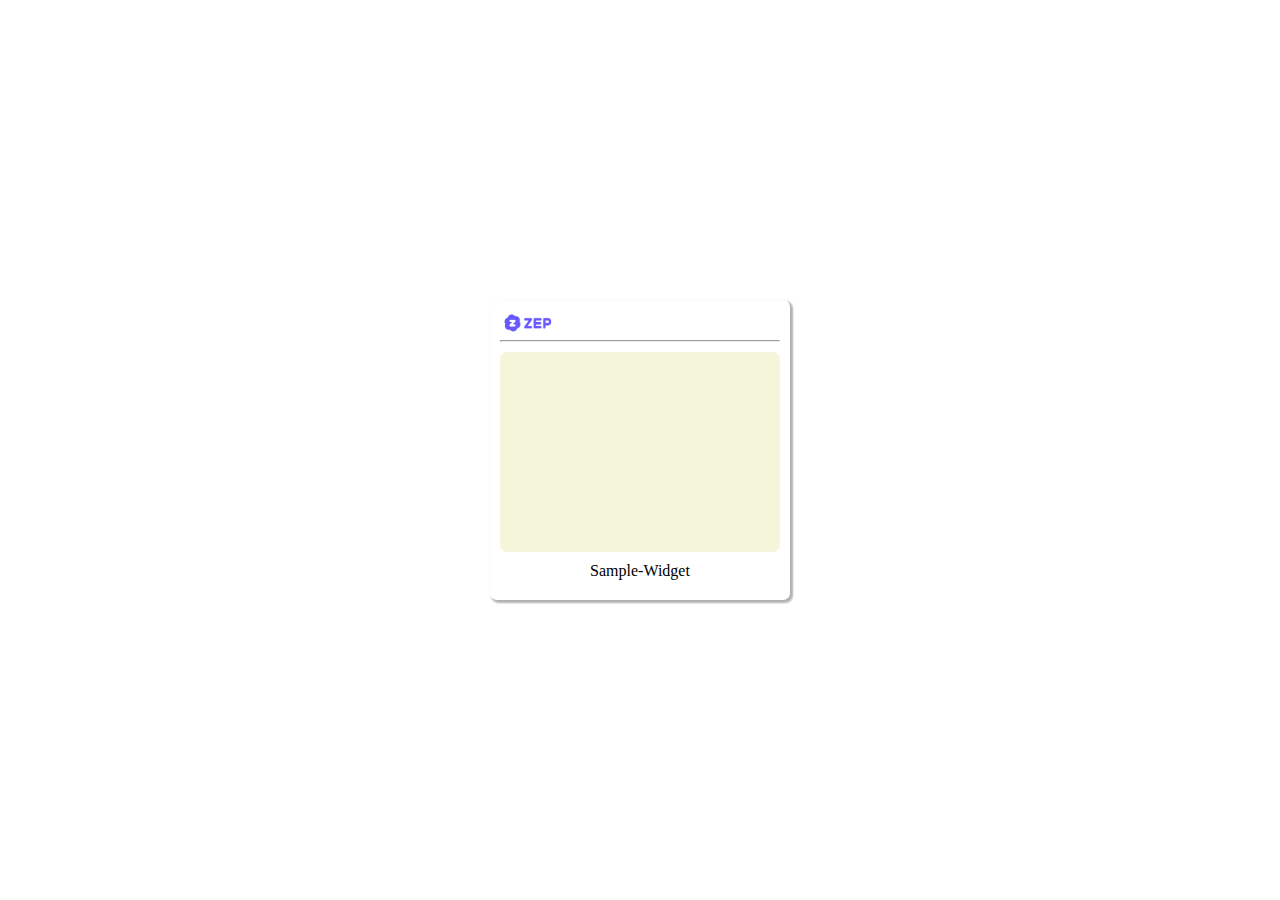
<file: sample.html>
<!DOCTYPE html>
<html lang="en">
	<head>
		<meta charset="UTF-8" />
		<meta http-equiv="X-UA-Compatible" content="IE=edge" />
		<meta name="viewport" content="width=device-width, initial-scale=1.0" />
		<link
			rel="stylesheet"
			href="https://cdnjs.cloudflare.com/ajax/libs/font-awesome/6.1.1/css/all.min.css"
			integrity="sha512-KfkfwYDsLkIlwQp6LFnl8zNdLGxu9YAA1QvwINks4PhcElQSvqcyVLLD9aMhXd13uQjoXtEKNosOWaZqXgel0g=="
			crossorigin="anonymous"
			referrerpolicy="no-referrer"
		/>
		<style>
			* {
				padding: 0;
				margin: 0;
				box-sizing: border-box;
			}
			::-webkit-scrollbar {
				display: none;
			}

			body {
				-ms-overflow-style: none;
			}

			.container {
				height: 100vh;
				display: flex;
				justify-content: center;
				align-items: center;
			}
			.content {
				display: flex;
				min-height: 200px;
				justify-content: center;
				align-items: center;
				background-color: beige;
				margin-top: 10px;
				margin-bottom: 10px;
				border-radius: 7px;
			}

			hr {
				border-width: 0.5px;
			}

			i {
				cursor: pointer;
			}

			.box {
				padding: 10px;
				display: flex;
				flex-direction: column;
				width: 300px;
				height: 300px;
				border-radius: 7px;
				border-color: bisque;
				background-color: white;
				border-width: 2px;
				box-shadow: 2px 2px 2px 1px rgba(0, 0, 0, 0.3);
			}

			.header {
				display: flex;
				justify-content: space-between;
			}

			.footer {
				justify-self: flex-end;
				align-self: center;
			}

			img {
				width: 20%;
			}
		</style>
		<title>Document</title>
	</head>
	<body>
		<div class="container">
			<div class="box">
				<div class="header">
					<div class="logo">
						<img
							src="[data-uri]"
						/>
					</div>
					<div class="button_close"><i onclick="closeWidget()" class="fa-solid fa-xmark"></i></div>
				</div>
				<hr />
				<div class="content"></div>
				<div class="footer">
					<span>Sample-Widget</span>
				</div>
			</div>
		</div>
	</body>

	<script type="text/javascript">

				function closeWidget() {
					window.parent.postMessage(
						{
							type: "close",
						},
						"*"
					);
				}
	</script>
</html>
</file>
